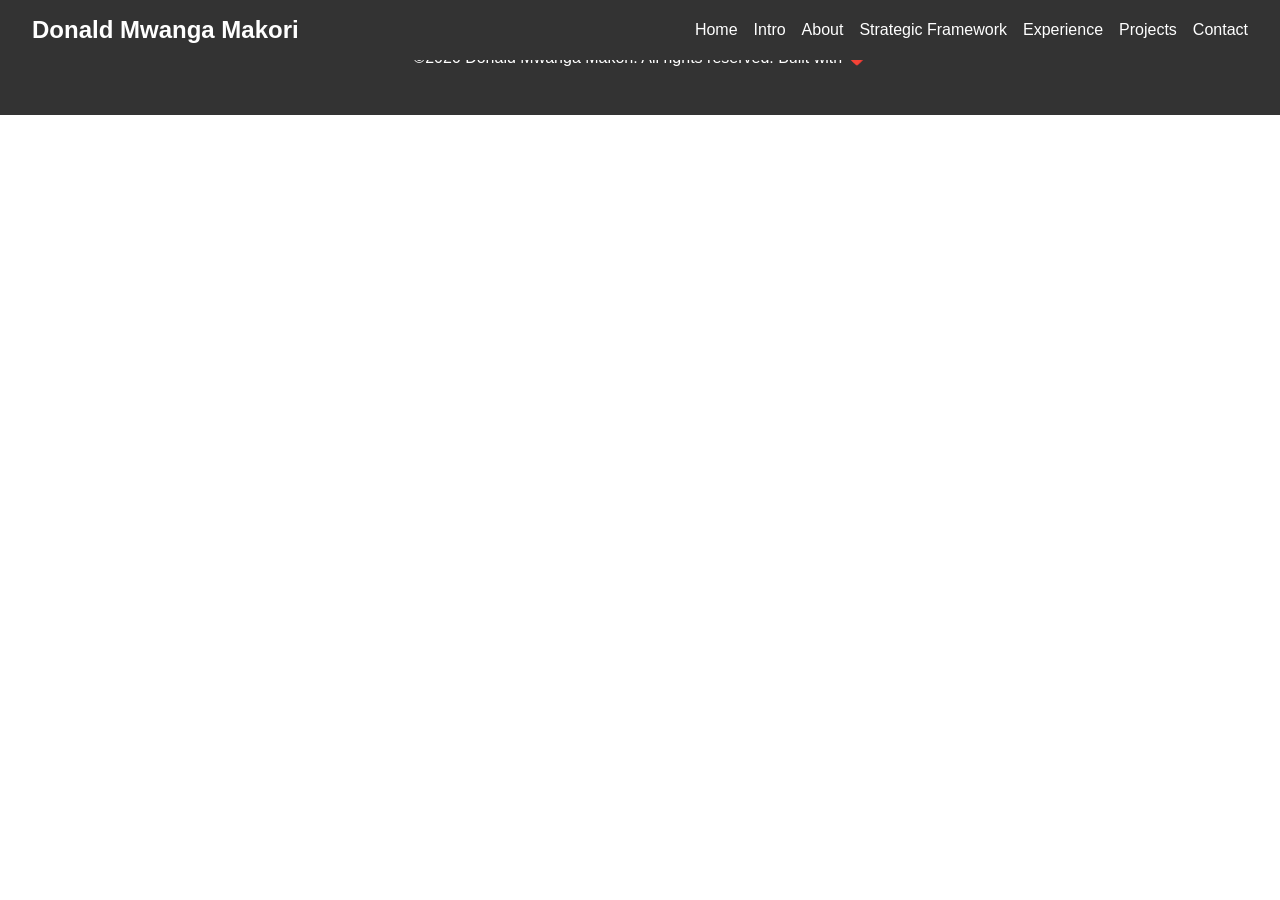
<file: index.html>
<!doctype html><html lang="en"><head><meta charset="utf-8"/><link rel="icon" href="/favicon.ico"/><meta name="viewport" content="width=device-width,initial-scale=1"/><meta name="theme-color" content="#000000"/><meta name="description" content="Web site created using create-react-app"/><link rel="apple-touch-icon" href="/logo192.png"/><link rel="manifest" href="/manifest.json"/><title>React App</title><script defer="defer" src="/static/js/main.b45f2d59.js"></script><link href="/static/css/main.0c799276.css" rel="stylesheet"></head><body><noscript>You need to enable JavaScript to run this app.</noscript><div id="root"></div></body></html>
</file>
<file: static/css/main.0c799276.css>
body{-webkit-font-smoothing:antialiased;-moz-osx-font-smoothing:grayscale;font-family:-apple-system,BlinkMacSystemFont,Segoe UI,Roboto,Oxygen,Ubuntu,Cantarell,Fira Sans,Droid Sans,Helvetica Neue,sans-serif}code{font-family:source-code-pro,Menlo,Monaco,Consolas,Courier New,monospace}body{background:#fff;color:#333;font-family:Arial,sans-serif;margin:0;padding:0}#header{background:#333;color:#fff;padding:1em 0;position:fixed;top:0;width:100%;z-index:1000}#header .inner{align-items:center;display:flex;justify-content:space-between;padding:0 2em}#header .logo{color:#fff;font-size:1.5em;font-weight:700;text-decoration:none}#nav{align-items:center;display:flex}#nav a{color:#fff;margin-left:1em;text-decoration:none}#nav a.active{color:#f0a500;text-decoration:underline}.hamburger{cursor:pointer;display:none;flex-direction:column;gap:5px}.hamburger div{background-color:#fff;height:3px;width:25px}@media (max-width:768px){#nav{background:#333;display:none;flex-direction:column;position:absolute;right:0;top:60px;width:100%}#nav a{border-top:1px solid #444;margin:1em 0;padding:1em;text-align:center;width:100%}#nav.active,.hamburger{display:flex}}footer{background:#333;color:#fff;padding:2em 0;text-align:center}.navigation-arrows{position:fixed;right:20px;top:75%;transform:translateY(-50%);z-index:1000}.arrow{color:#fff;font-size:3em;margin:0 20px;text-decoration:none;text-shadow:0 0 5px #00000080;transition:color .3s}.arrow:hover{color:#f0a500}.main{box-sizing:border-box;min-height:100vh;padding:5em 2em}.main .major{margin-bottom:2em;text-align:center}#banner{align-items:center;animation:slide-home 15s infinite;background-position:50%;background-size:cover;color:#fff;display:flex;height:100vh;justify-content:center;text-align:center}#banner h1{font-size:3em;margin-bottom:.5em}#banner p{font-size:1.25em;height:2em;overflow:hidden}#intro{align-items:center;animation:slide-intro 10s infinite;display:flex;height:100vh;justify-content:center;text-align:center}#about,#intro{background-position:50%;background-size:cover;color:#fff}#about{animation:slide-about 35s infinite}.qualities{color:#fff;font-weight:700;margin-top:2em;text-align:center}.qualities span{display:inline-block;margin:0 1em;position:relative}.qualities span:before{content:"•";left:-1.5em;position:absolute}#strategic-framework{animation:slide-mv 35s infinite;background-color:#000;background-position:50%;background-size:cover;color:#fff;text-align:center}.vision-mission{margin-top:3em}.vision-mission ul{list-style:none;padding:0}#experience{animation:slide-experience 35s infinite;background-position:50%;background-size:cover;color:#fff}#projects{background:#fff;color:#000}.projects-container{display:flex;gap:2em;justify-content:space-between}.project-section{background-position:50%;background-size:cover;color:#fff;flex:1 1;min-height:400px;padding:2em;position:relative}.project-section:after{background:#00000080;bottom:0;content:"";left:0;position:absolute;right:0;top:0;z-index:1}.project-content{position:relative;z-index:2}.vertical-line{background:#000;height:auto;width:2px}#contact{background:#fff;color:#000}.contact-info{list-style:none;padding:0}.contact-info li{align-items:center;display:flex;margin-bottom:1em}.contact-info li i{margin-right:.5em}iframe{border:0;height:450px;width:100%}@keyframes slide-home{0%{background-image:url(/static/media/ServeRoom.13f0141c320cd46f9cb9.jpg)}33%{background-image:url(/static/media/WorkStationLine2.71eea6bb247658df90d8.jpg)}66%{background-image:url(/static/media/ServeRoom.13f0141c320cd46f9cb9.jpg)}to{background-image:url(/static/media/WorkStationLine.89e11a88604a27be3704.jpg)}}@keyframes slide-intro{0%{background-image:url(/static/media/nai.ee3e6edab8711df0d3bc.jpg)}50%{background-image:url(/static/media/nai3.342521468b7d59653360.jpg)}to{background-image:url(/static/media/PRO3.c9aa137d226f8f56e468.jpg)}}@keyframes slide-about{0%{background-image:url(/static/media/Skills.0473a5c27f2ba66dd03f.jpg)}14.28%{background-image:url(/static/media/Skills2.f4c1dbb2099fb05beb92.jpg)}28.56%{background-image:url(/static/media/Skills6.8a6b79bb9d349d02694e.jpg)}42.84%{background-image:url(/static/media/Skills4.3d71537dc08056180542.jpg)}57.12%{background-image:url(/static/media/Skills5.8a7ffac3d77099a5e780.jpg)}71.40%{background-image:url(/static/media/BB2.e1bf47ffe3f0e2f76570.jpg)}85.68%{background-image:url(/static/media/Skills4.3d71537dc08056180542.jpg)}to{background-image:url(/static/media/Skills.0473a5c27f2ba66dd03f.jpg)}}@keyframes slide-mv{0%{background-image:url(/static/media/MV.2af6fdb7ae3f3f422405.jpg)}33.3333%{background-image:url(/static/media/MV3.b032f60f274ab2e21c8e.jpg)}66.6666%{background-image:url(/static/media/MV5.f45ef646aee44ed4b3e2.jpg)}99.9999%{background-image:url(/static/media/MV.2af6fdb7ae3f3f422405.jpg)}}@keyframes slide-experience{0%{background-image:url(/static/media/Konza.2ca2e7821913f1844638.jpg)}33.33%{background-image:url(/static/media/WorkStationDay.308a677b102bc790e407.jpg)}66.66%{background-image:url(/static/media/WorkStationNight.fe51b4ea4aab88e566a4.jpg)}to{background-image:url(/static/media/Konza.2ca2e7821913f1844638.jpg)}}@keyframes slide-farm-door{0%,50%{background-image:url("/static/media/VisiTrack%20(1).ac0ebf3c093737664cf4.jpg")}to{background-image:url("/static/media/VisiTrack%20(2).4761071d2dfa8f5a4504.jpg")}}@keyframes slide-op-hub{0%,50%{background-image:url("/static/media/LeonardoOphubjpg%20(1).773dbf5a4adbf2ce7d22.jpg")}to{background-image:url("/static/media/LeonardoOphubjpg%20(2).7e8b5d19077a9a0c23b3.jpg")}}.farm-door{animation:slide-farm-door 10s infinite}.op-hub{animation:slide-op-hub 10s infinite}@media (max-width:768px){.projects-container{flex-direction:column}.main p{font-size:1em}}
/*# sourceMappingURL=main.0c799276.css.map*/
</file>
